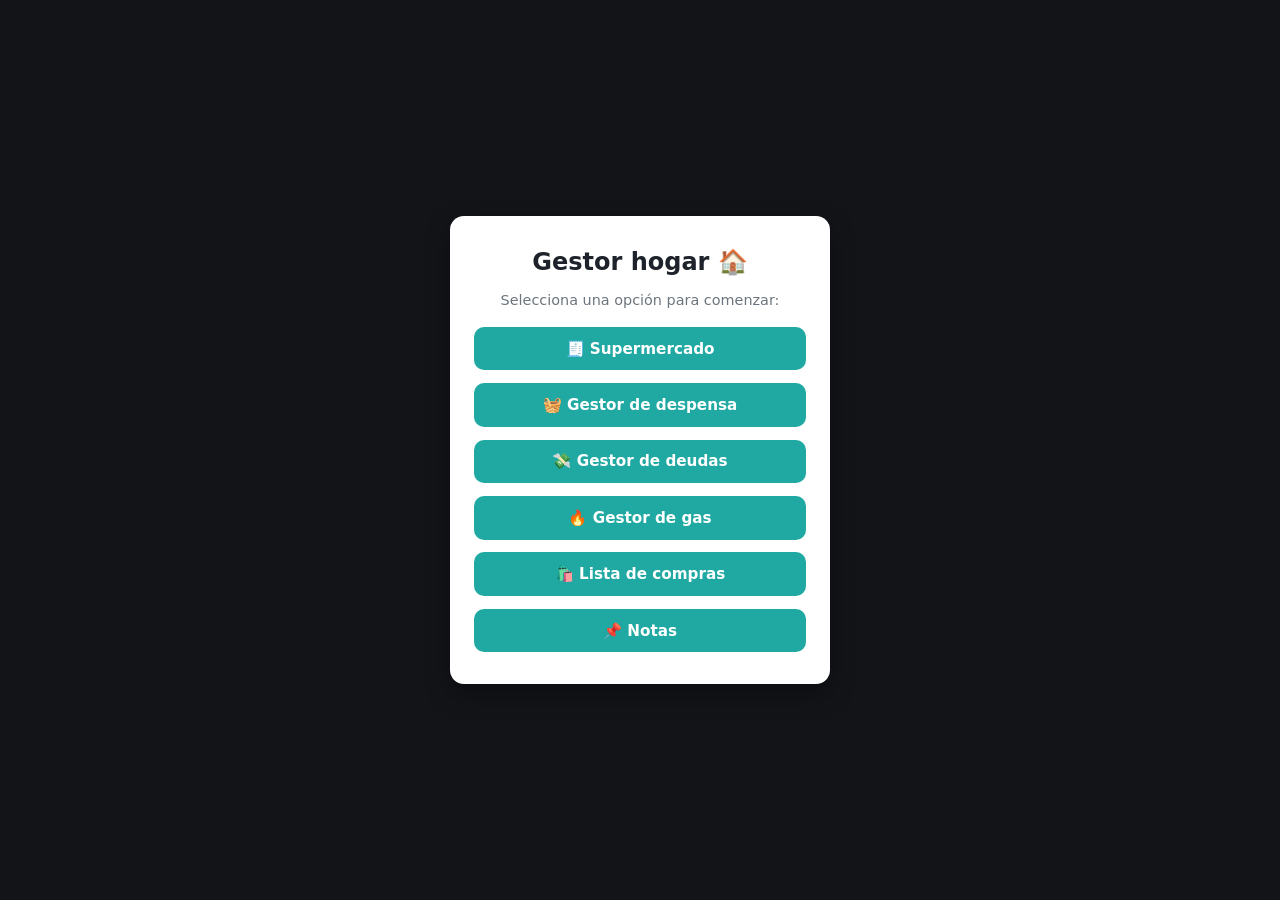
<file: index.html>
<!DOCTYPE html>
<html lang="es">
<head>
    <meta charset="UTF-8">
    <meta name="viewport" content="width=device-width, initial-scale=1.0">
    <link rel="icon" type="image/png" href="iconog.png">
    <title>Gestor hogar</title>
    <link rel="stylesheet" href="styles.css">
</head>
<body class="center-screen">

    <div class="welcome-card">
        <h1>Gestor hogar 🏠</h1>
        <p>Selecciona una opción para comenzar:</p>
        <div class="welcome-actions">
            <a href="supermercado.html" class="btn-welcome">🧾 Supermercado</a>
            <a href="despensa.html" class="btn-welcome">🧺 Gestor de despensa</a>
            <a href="deudas.html" class="btn-welcome">💸 Gestor de deudas</a>
            <a href="gas.html" class="btn-welcome">🔥 Gestor de gas</a>
            <a href="compras.html" class="btn-welcome">🛍️ Lista de compras</a>
            <a href="notas.html" class="btn-welcome">📌 Notas</a>
        </div>
    </div>

</body>
</html>
</file>
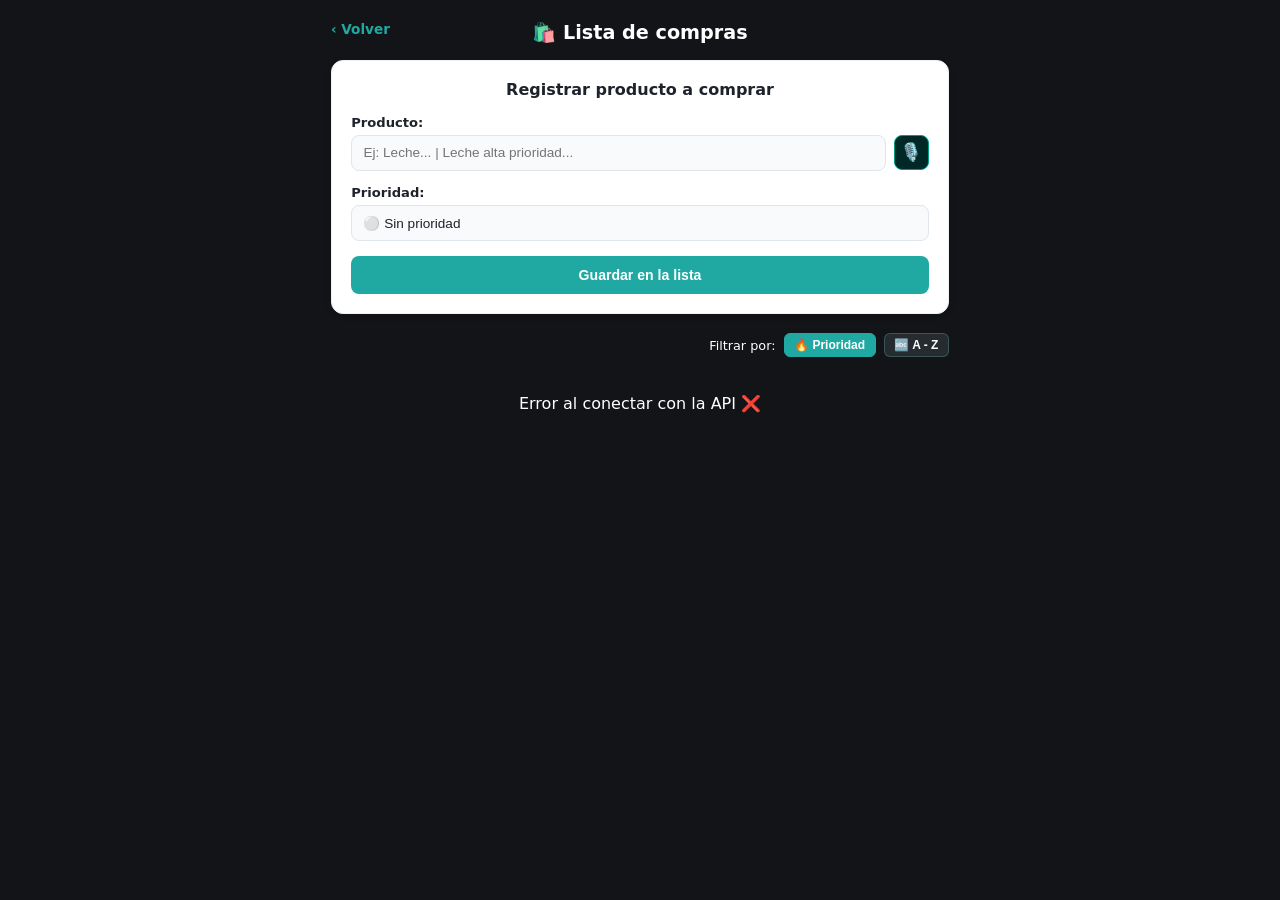
<file: compras.html>
<!DOCTYPE html>
<html lang="es">
<head>
    <meta charset="UTF-8">
    <meta name="viewport" content="width=device-width, initial-scale=1.0">
    <link rel="icon" type="image/png" href="iconog.png">
    <title>Lista de compras</title>
    <link rel="stylesheet" href="styles.css">
</head>
<body>

    <div class="app-container">
        <header class="top-header">
            <a href="index.html" class="btn-back">‹ Volver</a>
            <h2>🛍️ Lista de compras</h2>
        </header>

        <div class="config-card">
            <h3 class="form-title-center">Registrar producto a comprar</h3>

            <form id="form-compras">
                <div class="form-group">
                    <label for="input-producto">Producto:</label>
                    <div class="input-voice-group">
                        <input type="text" id="input-producto" placeholder="Ej: Leche... | Leche alta prioridad..."
                            required autocomplete="off">
                        <button type="button" id="btn-voice" class="btn-mic" title="Dictar por voz">🎙️</button>
                    </div>
                    <small id="voice-status" class="voice-status-text"></small>
                </div>

                <div class="form-group">
                    <label for="select-prioridad">Prioridad:</label>
                    <select id="select-prioridad">
                        <option value="ninguna" selected>⚪ Sin prioridad</option>
                        <option value="alta">🔴 Alta prioridad</option>
                        <option value="media">🟡 Prioridad media</option>
                        <option value="baja">🟢 Baja prioridad</option>
                    </select>
                </div>

                <button type="submit" class="btn-submit">Guardar en la lista</button>
            </form>
        </div>

        <div class="sort-controls">
            <span>Filtrar por:</span>
            <button type="button" class="btn-sort active" id="sort-priority">🔥 Prioridad</button>
            <button type="button" class="btn-sort" id="sort-alpha">🔤 A - Z</button>
        </div>

        <div id="lista-compras" class="shopping-list-container"></div>
    </div>

    <script src="compras.js"></script>
</body>
</html>
</file>
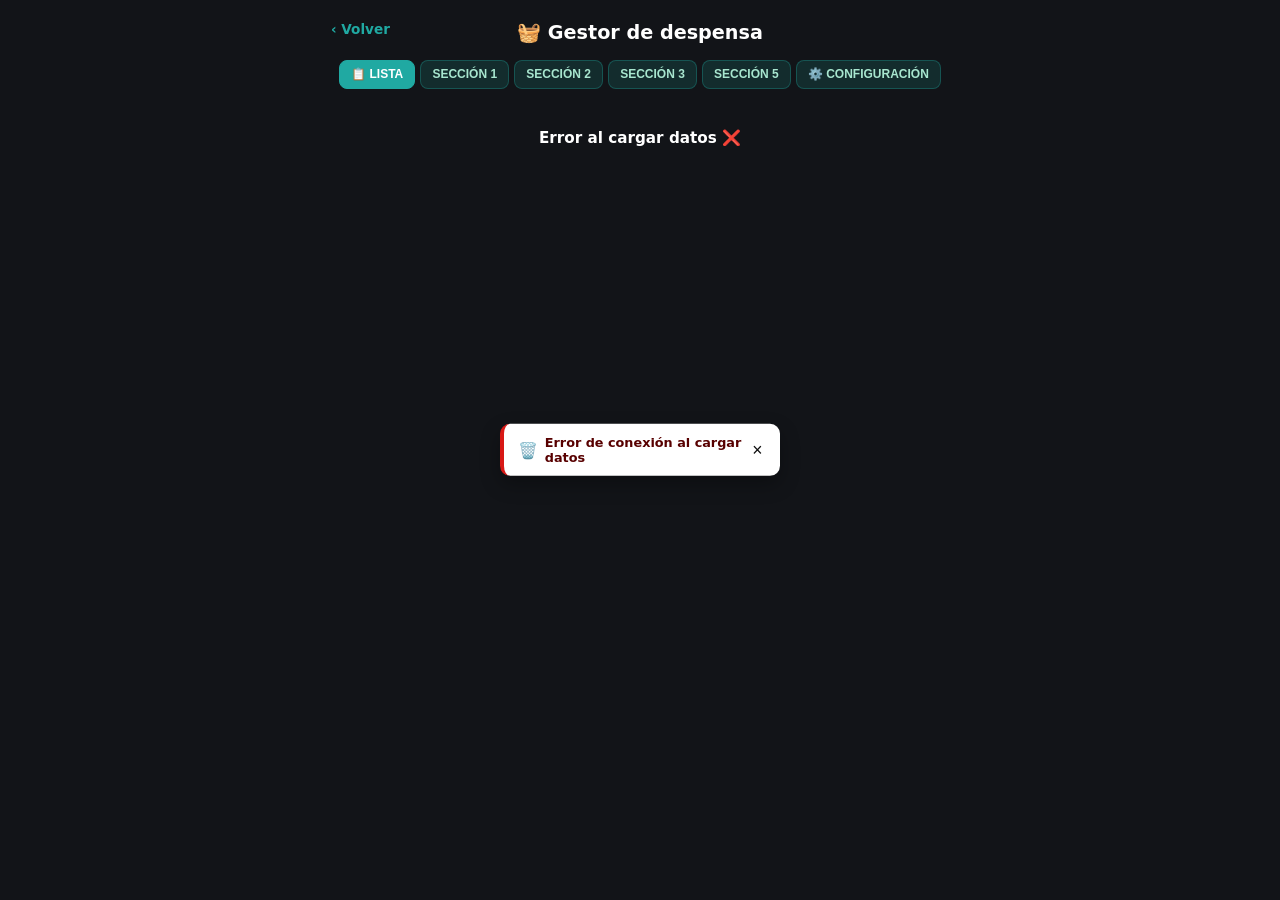
<file: despensa.html>
<!DOCTYPE html>
<html lang="es">
<head>
    <meta charset="UTF-8">
    <meta name="viewport" content="width=device-width, initial-scale=1.0">
    <link rel="icon" type="image/png" href="iconodespensa.png">
    <title>Gestor de despensa</title>
    <link rel="stylesheet" href="styles.css">
</head>
<body>

    <div class="app-container">

        <header class="top-header">
            <a href="index.html" class="btn-back">‹ Volver</a>
            <h2>🧺 Gestor de despensa</h2>
        </header>

        <nav class="sub-nav">
            <button class="nav-tab" onclick="cambiarPestana('lista')">📋 Lista</button>
            <button class="nav-tab" onclick="cambiarPestana('Sección 1')">Sección 1</button>
            <button class="nav-tab" onclick="cambiarPestana('Sección 2')">Sección 2</button>
            <button class="nav-tab" onclick="cambiarPestana('Sección 3')">Sección 3</button>
            <button class="nav-tab" onclick="cambiarPestana('Sección 5')">Sección 5</button>
            <button class="nav-tab" onclick="cambiarPestana('config')">⚙️ Configuración</button>
        </nav>

        <div id="toast-container" class="toast-container"></div>

        <main id="view-productos">
            <div class="loading-spinner">⏳ Cargando productos...</div>
        </main>

        <section id="view-config" style="display: none;">

            <div class="config-card">
                <h3 class="form-title-center">Agregar producto nuevo</h3>
                <form onsubmit="crearProducto(event)">
                    <div class="form-group">
                        <label for="nombre-prod">Nombre del producto:</label>
                        <div class="input-voice-group">
                            <input type="text" id="nombre-prod" required placeholder="Ej: Leche entera">
                            <button type="button" class="btn-voice-input" title="Dictar por voz"
                                onclick="dictarNombre('nombre-prod', 'status-prod', this)">🎙️</button>
                        </div>
                        <small id="status-prod" class="voice-status-sub"></small>
                    </div>

                    <div class="form-group">
                        <label for="seccion-prod">Sección:</label>
                        <select id="seccion-prod">
                            <option value="Sección 1">Sección 1</option>
                            <option value="Sección 2">Sección 2</option>
                            <option value="Sección 3">Sección 3</option>
                            <option value="Sección 5">Sección 5</option>
                        </select>
                    </div>

                    <div class="form-group">
                        <label for="tipo-prod">Modo de inventario:</label>
                        <select id="tipo-prod" onchange="actualizarFormularioTipo(this.value)">
                            <option value="estado">Disponibilidad (Hay producto / No hay producto)</option>
                            <option value="cantidad">Cantidades (1, 2, 3...)</option>
                            <option value="padre">Producto principal (Tiene subproductos)</option>
                        </select>
                    </div>

                    <div class="form-group" id="box-cantidad" style="display:none;">
                        <label for="cant-prod">Cantidad inicial:</label>
                        <input type="number" id="cant-prod" min="0" value="1">
                    </div>

                    <div class="form-group" id="box-estado">
                        <label for="estado-prod">Estado actual:</label>
                        <select id="estado-prod">
                            <option value="hay">Hay producto</option>
                            <option value="no_hay">No hay producto</option>
                        </select>
                    </div>

                    <button type="submit" class="btn-submit">Guardar producto</button>
                </form>
            </div>

            <div class="config-card">
                <h3 class="form-title-center">Agregar subproducto</h3>
                <form onsubmit="crearSubproducto(event)">
                    <div class="form-group">
                        <label for="select-padre">Producto principal:</label>
                        <select id="select-padre" required></select>
                    </div>

                    <div class="form-group">
                        <label for="nombre-subprod">Nombre del subproducto:</label>
                        <div class="input-voice-group">
                            <input type="text" id="nombre-subprod" required placeholder="Ej: Ajo">
                            <button type="button" class="btn-voice-input" title="Dictar por voz"
                                onclick="dictarNombre('nombre-subprod', 'status-subprod', this)">🎙️</button>
                        </div>
                        <small id="status-subprod" class="voice-status-sub"></small>
                    </div>

                    <div class="form-group">
                        <label for="tipo-subprod">Modo de inventario:</label>
                        <select id="tipo-subprod" onchange="actualizarFormSubprod(this.value)">
                            <option value="estado">Disponibilidad (Hay subproducto / No hay subproducto)</option>
                            <option value="cantidad">Cantidades (1, 2, 3...)</option>
                        </select>
                    </div>

                    <div class="form-group" id="box-subprod-cant" style="display:none;">
                        <label for="cant-subprod">Cantidad inicial:</label>
                        <input type="number" id="cant-subprod" min="0" value="1">
                    </div>

                    <div class="form-group" id="box-subprod-estado">
                        <label for="estado-subprod">Estado actual:</label>
                        <select id="estado-subprod">
                            <option value="hay">Hay subproducto</option>
                            <option value="no_hay">No hay subproducto</option>
                        </select>
                    </div>

                    <button type="submit" class="btn-submit">Guardar subproducto</button>
                </form>
            </div>

        </section>

    </div>

    <div id="modal-edit" class="modal-overlay" style="display: none;">
        <div class="modal-box">
            <h3 id="modal-edit-title" class="form-title-center" style="color: var(--blue-btn-text);">Editar producto
            </h3>
            <input type="hidden" id="edit-id">
            <input type="hidden" id="edit-sub-index">

            <div class="form-group">
                <label for="edit-nombre">Nombre:</label>
                <div class="input-voice-group">
                    <input type="text" id="edit-nombre" required>
                    <button type="button" class="btn-voice-input"
                        onclick="dictarNombre('edit-nombre', 'status-edit', this)">🎙️</button>
                </div>
                <small id="status-edit" class="voice-status-sub"></small>
            </div>

            <div class="form-group" id="box-edit-seccion">
                <label for="edit-seccion">Sección:</label>
                <select id="edit-seccion">
                    <option value="Sección 1">Sección 1</option>
                    <option value="Sección 2">Sección 2</option>
                    <option value="Sección 3">Sección 3</option>
                    <option value="Sección 5">Sección 5</option>
                </select>
            </div>

            <div class="form-group" id="box-edit-tipo">
                <label for="edit-tipo">Modo de inventario:</label>
                <select id="edit-tipo" onchange="toggleEditType(this.value)">
                    <option value="estado" id="opt-edit-estado">Disponibilidad</option>
                    <option value="cantidad">Cantidad</option>
                </select>
            </div>

            <div class="form-group" id="box-edit-cant" style="display:none;">
                <label for="edit-cantidad">Cantidad:</label>
                <input type="number" id="edit-cantidad" min="0">
            </div>

            <div class="form-group" id="box-edit-estado">
                <label for="edit-estado">Estado:</label>
                <select id="edit-estado">
                    <option value="hay" id="opt-edit-hay">Hay producto</option>
                    <option value="no_hay" id="opt-edit-nohay">No hay producto</option>
                </select>
            </div>

            <div class="modal-actions">
                <button type="button" class="btn-submit btn-minus" style="background:#20b2aa;"
                    onclick="cerrarModalEdit()">Cancelar</button>
                <button type="button" class="btn-submit" style="background:#1976d2;"
                    onclick="guardarEdicion()">Guardar</button>
            </div>
        </div>
    </div>

    <div id="modal-confirm" class="modal-overlay" style="display: none;">
        <div class="modal-box">
            <h3 style="color: var(--red-btn-text);">¿Eliminar registro?</h3>
            <p>Esta acción borrará el registro de producto permanentemente.</p>
            <div class="modal-actions">
                <button type="button" class="btn-submit" style="background:#20b2aa;"
                    onclick="cerrarModal()">Cancelar</button>
                <button id="btn-confirm-delete" class="btn-submit btn-minus"
                    style="background:#d84315;">Eliminar</button>
            </div>
        </div>
    </div>

    <script src="despensa.js"></script>
</body>
</html>
</file>
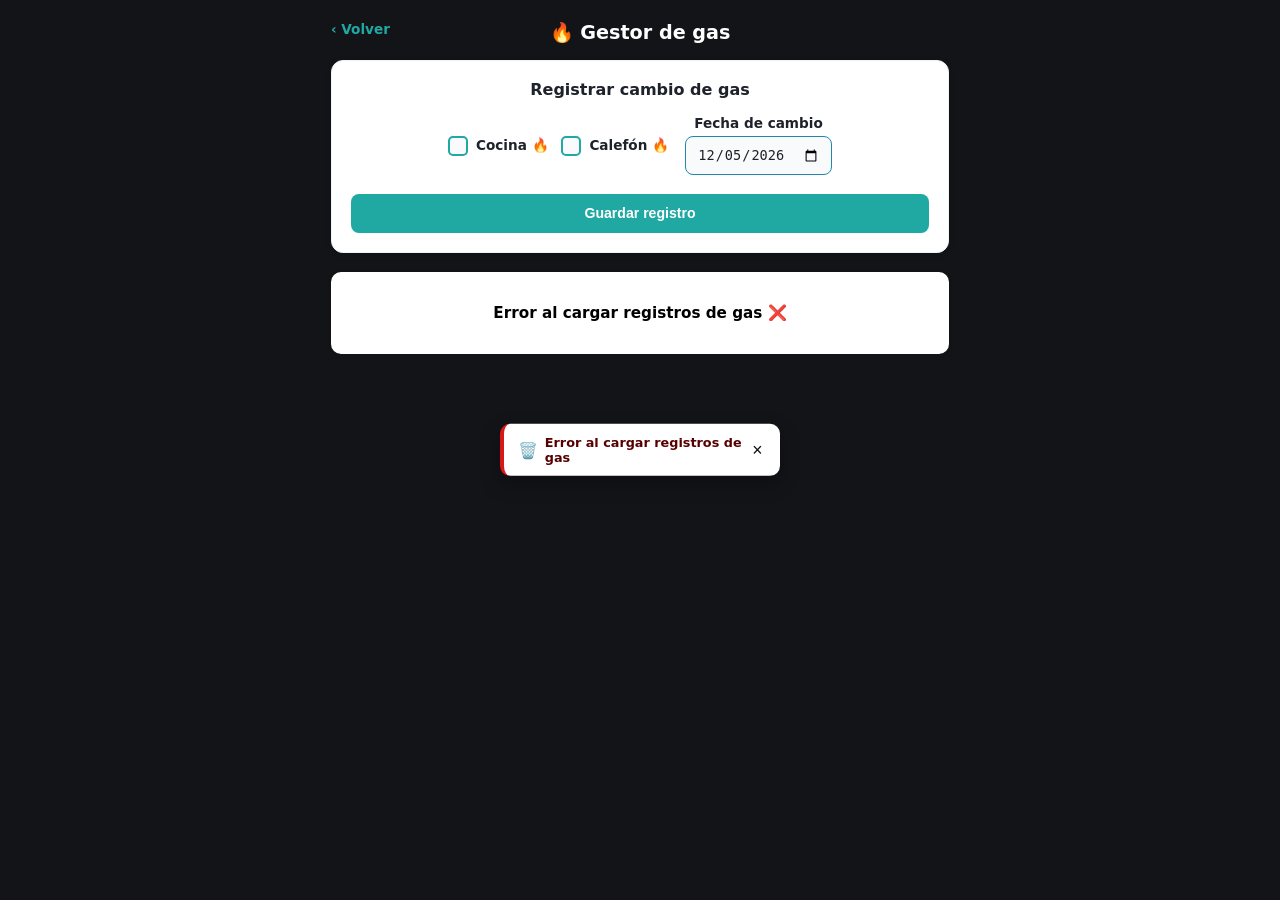
<file: gas.html>
<!DOCTYPE html>
<html lang="es">
<head>
    <meta charset="UTF-8">
    <meta name="viewport" content="width=device-width, initial-scale=1.0">
    <link rel="icon" type="image/png" href="iconogas.png">
    <title>Gestor de gas</title>
    <link rel="stylesheet" href="styles.css">
</head>
<body>

    <div id="toast-container" class="toast-container"></div>

    <div class="app-container">
        <header class="top-header">
            <a href="index.html" class="btn-back">‹ Volver</a>
            <h2>🔥 Gestor de gas</h2>
        </header>

        <form class="config-card text-center" onsubmit="guardarGas(event)">
            <h3 class="form-title-center" id="form-gas-title">Registrar cambio de gas</h3>
            <input type="hidden" id="edit-gas-id">

            <div class="gas-form-layout">
                <div class="checkbox-container">
                    <label class="custom-checkbox">
                        <input type="checkbox" id="chk-cocina">
                        <span class="checkmark"></span>
                        Cocina 🔥
                    </label>
                    <label class="custom-checkbox">
                        <input type="checkbox" id="chk-calefon">
                        <span class="checkmark"></span>
                        Calefón 🔥
                    </label>
                </div>

                <div class="form-group margin-reset">
                    <label style="text-align: center; font-size: 0.85rem;">Fecha de cambio</label>
                    <input type="date" id="fecha-gas" required>
                </div>
            </div>

            <div class="modal-actions" style="margin-top: 1.2rem;">
                <button type="button" id="btn-cancel-gas" class="btn-submit" style="background:#20b2aa; display:none;"
                    onclick="resetFormGas()">Cancelar</button>
                <button type="submit" id="btn-save-gas" class="btn-submit">Guardar registro</button>
            </div>
        </form>

        <div class="table-wrapper">
            <div id="loading-gas" class="loading-spinner" style="color: #000000 !important;">⏳ Cargando registros de
                gas...</div>
            <table class="data-table" id="tabla-gas" style="display: none;">
                <thead>
                    <tr>
                        <th>Día</th>
                        <th>Mes</th>
                        <th>Año</th>
                        <th>Cant.</th>
                        <th>Cocina</th>
                        <th>Calefón</th>
                        <th>Acciones</th>
                    </tr>
                </thead>
                <tbody id="tabla-gas-body"></tbody>
            </table>
        </div>
    </div>

    <div id="modal-edit-gas" class="modal-overlay" style="display: none;">
        <div class="modal-box">
            <h3 class="form-title-center" style="color: var(--blue-btn-text);">Editar registro de gas</h3>

            <form onsubmit="guardarEdicionGas(event)">
                <input type="hidden" id="edit-gas-modal-id">

                <div class="form-group" style="text-align: left;">
                    <label for="edit-fecha-gas">Fecha de cambio:</label>
                    <input type="date" id="edit-fecha-gas" required>
                </div>

                <div class="checkbox-container" style="justify-content: center; margin: 1rem 0;">
                    <label class="custom-checkbox">
                        <input type="checkbox" id="edit-chk-cocina">
                        <span class="checkmark"></span>
                        Cocina 🔥
                    </label>
                    <label class="custom-checkbox">
                        <input type="checkbox" id="edit-chk-calefon">
                        <span class="checkmark"></span>
                        Calefón 🔥
                    </label>
                </div>

                <div class="modal-actions">
                    <button type="button" class="btn-submit" style="background:#20b2aa;"
                        onclick="cerrarModalEditGas()">Cancelar</button>
                    <button type="submit" class="btn-submit" style="background:#1976d2;">Guardar</button>
                </div>
            </form>
        </div>
    </div>

    <div id="modal-confirm-gas" class="modal-overlay" style="display: none;">
        <div class="modal-box">
            <h3 style="color: var(--red-btn-text);">¿Eliminar registro?</h3>
            <p>Esta acción borrará el registro de gas permanentemente.</p>
            <div class="modal-actions">
                <button class="btn-submit" style="background:#20b2aa;" onclick="cerrarModalGas()">Cancelar</button>
                <button class="btn-submit" style="background:#d84315;" id="btn-confirm-delete-gas">Eliminar</button>
            </div>
        </div>
    </div>

    <script src="gas.js"></script>
</body>
</html>
</file>
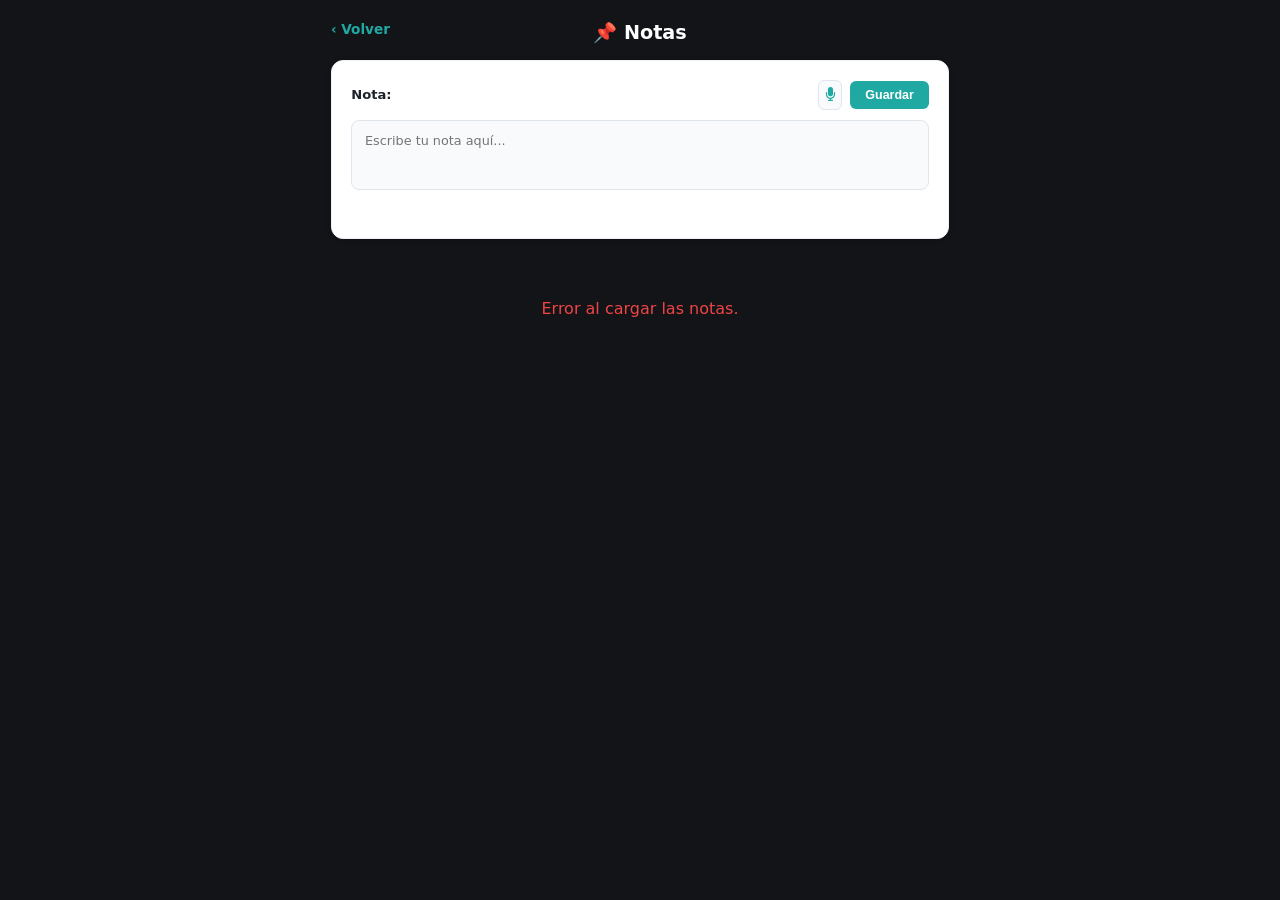
<file: notas.html>
<!DOCTYPE html>
<html lang="es">
<head>
    <meta charset="UTF-8">
    <meta name="viewport" content="width=device-width, initial-scale=1.0">
    <link rel="icon" type="image/png" href="iconog.png">
    <title>Notas</title>
    <link rel="stylesheet" href="styles.css">
    <link rel="stylesheet" href="https://cdnjs.cloudflare.com/ajax/libs/font-awesome/6.4.0/css/all.min.css">
</head>
<body>

    <div class="app-container">
        <header class="top-header">
            <a href="index.html" class="btn-back">‹ Volver</a>
            <h2>📌 Notas</h2>
        </header>

        <div class="config-card">
            <form id="postit-form">
                <div class="form-group margin-reset">
                    <div class="nota-header-row">
                        <label for="input-nota">Nota:</label>
                        <div class="nota-actions">
                            <button type="button" id="btn-mic" class="btn-mic-nota" title="Dictar nota por voz">
                                <i class="fa-solid fa-microphone"></i>
                            </button>
                            <button type="submit" class="btn-submit btn-submit-sm"> Guardar
                            </button>
                        </div>
                    </div>

                    <textarea 
                        id="input-nota" 
                        class="nota-textarea"
                        placeholder="Escribe tu nota aquí..." 
                        required 
                        rows="2"
                        oninput="this.style.height = ''; this.style.height = this.scrollHeight + 'px'"
                    ></textarea>

                    <div id="voice-status" class="nota-voice-status"></div>
                </div>
            </form>
        </div>

        <main id="postits-container" class="postits-grid">
            <div id="loading-spinner" class="loading-text">
                <i class="fa-solid fa-spinner fa-spin"></i> Cargando notas...
            </div>
        </main>
    </div>

    <script src="notas.js"></script>
</body>
</html>
</file>
<file: styles.css>
:root {
    --bg-dark: #121418;
    --card-white: #ffffff;
    --border-card: #e0e6ed;
    --text-dark: #1e222a;
    --text-muted: #6c757d;
    --accent-teal: #20a9a2;
    --input-g-b: #2089a9;

    --green-btn-bg: rgba(46, 125, 50, 0.2);
    --green-btn-text: #2e7d32;
    --red-btn-text: #d81815;
    --blue-btn-text: #1976d2;
    --blue-bg: #1976d2;
    --danger-card-bg: #fff5f5;
    --danger-border: #feb2b2;
}

* {
    box-sizing: border-box;
}

body {
    background-color: var(--bg-dark);
    font-family:
        system-ui,
        -apple-system,
        sans-serif;
    margin: 0;
    padding: 0;
}

/* Pantalla de inicio */
.center-screen {
    display: flex;
    justify-content: center;
    align-items: center;
    min-height: 100vh;
}

.welcome-card {
    background: var(--card-white);
    border-radius: 14px;
    padding: 2rem 1.5rem;
    text-align: center;
    width: 90%;
    max-width: 380px;
    box-shadow: 0 10px 25px rgba(0, 0, 0, 0.35);
}

.welcome-card h1 {
    color: var(--text-dark);
    margin-top: 0;
    font-size: 1.5rem;
}
.welcome-card p {
    color: var(--text-muted);
    font-size: 0.9rem;
}

.welcome-actions {
    display: flex;
    flex-direction: column;
    gap: 0.8rem;
    margin-top: 1.2rem;
}

.btn-welcome {
    background: var(--accent-teal);
    color: white;
    padding: 0.8rem;
    border-radius: 10px;
    text-decoration: none;
    font-weight: bold;
    font-size: 0.95rem;
    transition: all 0.2s ease;
}

/* Encabezados y contenedor principal */
.app-container {
    width: 100%;
    max-width: 650px;
    margin: 0 auto;
    padding: 1rem;
    padding-left: max(1rem, env(safe-area-inset-left));
    padding-right: max(1rem, env(safe-area-inset-right));
}

.top-header {
    text-align: center;
    position: relative;
    margin-bottom: 1rem;
}

.top-header h2 {
    color: #ffffff;
    margin: 0.3rem 0 0 0;
    font-size: 1.2rem;
}

.btn-back {
    position: absolute;
    left: 0;
    top: 0;
    color: var(--accent-teal);
    text-decoration: none;
    font-weight: bold;
    font-size: 0.85rem;
}

/* Navegación por pestañas */
.sub-nav {
    display: flex;
    justify-content: center;
    gap: 0.3rem;
    flex-wrap: wrap;
    margin-bottom: 1rem;
}

.nav-tab {
    background: rgba(32, 178, 170, 0.15);
    border: 1px solid rgba(32, 178, 170, 0.3);
    color: #a8e6cf;
    padding: 0.4rem 0.7rem;
    border-radius: 8px;
    cursor: pointer;
    text-transform: uppercase;
    font-size: 0.75rem;
    font-weight: bold;
    transition: all 0.2s ease;
}

.nav-tab:hover {
    filter: brightness(1.2);
    transform: translateY(-1px);
}

.nav-tab.active {
    background: var(--accent-teal);
    border-color: var(--accent-teal);
    color: #ffffff;
}

/* Colores de pestañas activas por sección */
.nav-tab.active.tab-sec-1 {
    background: #ffb3ba !important;
    border-color: #ffb3ba !important;
    color: #5c1d24 !important;
}

.nav-tab.active.tab-sec-2 {
    background: #c3aed6 !important;
    border-color: #c3aed6 !important;
    color: #3b2354 !important;
}

.nav-tab.active.tab-sec-3 {
    background: #ffc6ff !important;
    border-color: #ffc6ff !important;
    color: #591e59 !important;
}

.nav-tab.active.tab-sec-5 {
    background: #a0c4ff !important;
    border-color: #a0c4ff !important;
    color: #1a3a5c !important;
}

/* Tarjetas y contenedores */
.product-card {
    background: var(--card-white);
    border-radius: 10px;
    padding: 0.5rem 0.7rem;
    margin-bottom: 0.4rem;
    color: var(--text-dark);
    box-shadow: 0 1px 4px rgba(0, 0, 0, 0.1);
    border: 1px solid #eef2f6;
    display: flex;
    justify-content: space-between;
    align-items: center;
}

.product-card.out-of-stock {
    background: var(--danger-card-bg);
    border: 1px solid var(--danger-border);
}

.product-info-inline {
    display: flex;
    align-items: center;
    gap: 0.5rem;
    flex-wrap: wrap;
}

.prod-title,
.subproduct-tree span {
    font-size: 0.9rem !important;
    font-weight: bold !important;
    color: var(--text-dark) !important;
}

.badge-section {
    font-size: 0.68rem;
    font-weight: bold;
    padding: 0.15rem 0.4rem;
    border-radius: 6px;
}

/* Colores de cada sección */
/* Sección 1  */
.badge-section.sec-1 {
    background: rgba(255, 179, 187, 0.142) !important;
    border: 1px solid rgba(254, 128, 140, 0.355) !important;
    color: #ff8b97 !important;
}

/* Sección 2 */
.badge-section.sec-2 {
    background: rgba(211, 188, 232, 0.156) !important;
    border: 1px solid rgba(156, 105, 204, 0.336) !important;
    color: #ad78de !important;
}

/* Sección 3 */
.badge-section.sec-3 {
    background: rgba(255, 198, 255, 0.166) !important;
    border: 1px solid rgba(246, 123, 246, 0.334) !important;
    color: #ea7fea !important;
}

/* Sección 5 */
.badge-section.sec-5 {
    background: rgba(160, 196, 255, 0.159) !important;
    border: 1px solid rgba(127, 176, 254, 0.344) !important;
    color: #7ca9f1 !important;
}

.qty-number {
    font-size: 0.95rem;
    font-weight: bold;
    color: var(--text-dark);
    padding: 0 0.25rem;
}

.config-card {
    background: var(--card-white);
    border-radius: 12px;
    padding: 1.2rem;
    margin-bottom: 1.2rem;
    color: var(--text-dark);
    box-shadow: 0 2px 6px rgba(0, 0, 0, 0.12);
    border: 1px solid #eef2f6;
}

.form-title-center {
    text-align: center;
    margin-top: 0;
    margin-bottom: 1rem;
    font-size: 1rem;
    color: var(--text-dark);
    font-weight: bold;
}

.subproduct-tree {
    margin-left: 0.8rem;
    border-left: 2px solid var(--accent-teal);
    padding-left: 0.4rem;
    margin-bottom: 0.5rem;
}

.controls {
    display: flex;
    align-items: center;
    gap: 0.4rem;
}

.action-stack {
    display: flex;
    flex-direction: column;
    gap: 0.4rem;
    margin-left: 0.3rem;
    padding: 0.1rem 0;
}

/* Botones de acción */
.btn-icon {
    background: transparent;
    border: none;
    font-size: 0.9rem;
    padding: 0.15rem;
    cursor: pointer;
    line-height: 1;
    transition:
        transform 0.2s ease,
        opacity 0.2s ease;
    opacity: 0.85;
}

.btn-icon:hover {
    opacity: 1;
    transform: scale(1.25);
}

.btn-plus,
.btn-minus,
.btn-status-hay,
.btn-status-nohay {
    border: none;
    border-radius: 6px;
    padding: 0.35rem 0.7rem;
    font-weight: bold;
    font-size: 0.85rem;
    cursor: pointer;
    transition: all 0.2s ease;
}

.btn-plus,
.btn-status-hay {
    background: var(--green-btn-bg);
    color: var(--green-btn-text);
}

.btn-minus,
.btn-status-nohay {
    background: rgba(216, 67, 21, 0.2);
    color: var(--red-btn-text);
}

.btn-plus:hover,
.btn-minus:hover,
.btn-status-hay:hover,
.btn-status-nohay:hover {
    filter: brightness(0.82);
    transform: translateY(-1px);
    box-shadow: 0 2px 5px rgba(0, 0, 0, 0.15);
}

/* Formularios e inputs */
.form-group {
    margin-bottom: 0.9rem;
}

.form-group label {
    display: block;
    margin-bottom: 0.3rem;
    font-weight: bold;
    font-size: 0.82rem;
    color: var(--text-dark);
}

input[type='text'],
input[type='number'],
input[type='date'],
select {
    width: 100%;
    padding: 0.6rem 0.7rem;
    border: 1.5px solid var(--border-card);
    border-radius: 8px;
    background: #f8fafc;
    color: var(--text-dark);
    font-size: 0.85rem;
    font-weight: 500;
    outline: none;
    transition: border-color 0.2s ease;
}

input[type='text']:focus,
input[type='number']:focus,
input[type='date']:focus,
select:focus {
    border-color: var(--input-g-b);
}

input[type='date'] {
    border-color: var(--input-g-b);
}

select {
    cursor: pointer;
    background-image: url("data:image/svg+xml;charset=UTF-8,%3csvg xmlns='http://www.w3.org/2000/svg' viewBox='0 0 24 24' fill='none' stroke='%20b2aa' stroke-width='2' stroke-linecap='round' stroke-linejoin='round'%3e%3cpolyline points='6 9 12 15 18 9'%3e%3c/polyline%3e%3c/svg%3e");
    background-repeat: no-repeat;
    background-position: right 0.7rem center;
    background-size: 1rem;
    padding-right: 2rem;
    appearance: none;
}

.btn-submit {
    width: 100%;
    background: var(--accent-teal);
    color: white;
    border: none;
    padding: 0.7rem;
    border-radius: 8px;
    font-weight: bold;
    font-size: 0.88rem;
    cursor: pointer;
    transition: all 0.2s ease;
}

.btn-blue {
    background: var(--blue-bg) !important;
}
.title-blue {
    color: var(--blue-btn-text) !important;
}

.loading-spinner {
    text-align: center;
    color: #ffffff;
    padding: 1.5rem;
    font-size: 0.95rem;
    font-weight: bold;
}

/* Gas formulario */
.gas-form-layout {
    display: flex;
    justify-content: center;
    align-items: center;
    gap: 1rem;
    flex-wrap: wrap;
}

.margin-reset {
    margin-bottom: 0;
}
.checkbox-container {
    display: flex;
    gap: 0.8rem;
}

.custom-checkbox {
    display: flex;
    align-items: center;
    position: relative;
    padding-left: 28px;
    cursor: pointer;
    font-weight: bold;
    font-size: 0.85rem;
    user-select: none;
}

.custom-checkbox input {
    position: absolute;
    opacity: 0;
    cursor: pointer;
}

.checkmark {
    position: absolute;
    top: -1px;
    left: 0;
    height: 20px;
    width: 20px;
    background-color: #f8fafc;
    border: 2px solid var(--accent-teal);
    border-radius: 5px;
    transition: all 0.2s ease;
}

.custom-checkbox input:checked ~ .checkmark {
    background-color: var(--accent-teal);
    border-color: var(--accent-teal);
}

.checkmark:after {
    content: '';
    position: absolute;
    display: none;
}

.custom-checkbox input:checked ~ .checkmark:after {
    display: block;
    left: 6px;
    top: 2px;
    width: 4px;
    height: 9px;
    border: solid white;
    border-width: 0 2px 2px 0;
    transform: rotate(45deg);
}

/* Tabla */
.table-wrapper {
    background: var(--card-white);
    border-radius: 10px;
    padding: 0.5rem;
    overflow-x: auto;
    box-shadow: 0 1px 4px rgba(0, 0, 0, 0.1);
}

.data-table {
    width: 100%;
    border-collapse: collapse;
    color: var(--text-dark);
    font-size: 0.8rem;
}

.data-table th,
.data-table td {
    padding: 0.4rem 0.2rem;
    border-bottom: 1px solid var(--border-card);
    text-align: center;
    white-space: nowrap;
}

.table-actions {
    display: flex;
    justify-content: center;
    gap: 0.3rem;
}

/* Mensajes flotantes */
.toast-container {
    position: fixed;
    top: 50%;
    left: 50%;
    transform: translate(-50%, -50%);
    z-index: 10000;
    display: flex;
    flex-direction: column;
    gap: 0.5rem;
    width: 85%;
    max-width: 280px;
    pointer-events: none;
    transition:
        top 0.2s ease,
        transform 0.2s ease;
}

.toast-container.toast-top-position {
    top: 18%;
    transform: translate(-50%, 0);
}

.toast {
    pointer-events: auto;
    display: flex;
    align-items: center;
    justify-content: space-between;
    padding: 0.7rem 0.9rem;
    border-radius: 10px;
    color: #fff;
    box-shadow: 0 8px 20px rgba(0, 0, 0, 0.3);
    font-weight: bold;
    font-size: 0.8rem;
}

.toast-content {
    display: flex;
    align-items: center;
    gap: 0.4rem;
}
.toast-icon {
    font-size: 1rem;
}

.toast-add {
    border-left: 4px solid #2e7d32;
    background-color: #ffffff;
    color: #003e03;
}
.toast-edit {
    border-left: 4px solid #1976d2;
    background-color: #ffffff;
    color: #00274e;
}
.toast-delete {
    border-left: 4px solid #d81815;
    background-color: #ffffff;
    color: #580000;
}

.toast-info {
    border-left: 4px solid #007bff;
    background-color: #ffffff;
    color: #002f61;
}

.btn-toast-close {
    background: transparent;
    border: none;
    color: #0d0d0d;
    font-size: 1.1rem;
    cursor: pointer;
    padding: 0 0.2rem;
}

/* Modales */
.modal-overlay {
    position: fixed;
    top: 0;
    left: 0;
    right: 0;
    bottom: 0;
    background: rgba(0, 0, 0, 0.6);
    display: flex;
    justify-content: center;
    align-items: center;
    z-index: 1000;
}

.modal-box {
    background: var(--card-white);
    padding: 1.2rem;
    border-radius: 12px;
    text-align: center;
    max-width: 320px;
    width: 88%;
    color: var(--text-dark);
    max-height: 90vh;
    overflow-y: auto;
    display: flex;
    flex-direction: column;
}

.modal-actions {
    display: flex;
    gap: 0.5rem;
    margin-top: 1rem;
    flex-shrink: 0;
}

/* Hover botones */
.btn-submit:hover,
.btn-welcome:hover,
.btn-cancel:hover {
    background: transparent !important;
    border: 2px solid #20b2aa !important;
    color: #20b2aa !important;
    box-shadow: 0 0 10px rgba(32, 178, 170, 0.6);
    transform: translateY(-2px);
}

/* Botón de voz compras */
.input-voice-group {
    display: flex;
    align-items: center;
    gap: 0.5rem;
}

.btn-mic {
    background: #002826;
    color: #ffffff;
    border: 1px solid #009c8a;
    border-radius: 8px;
    width: 35px;
    height: 35px;
    display: inline-flex;
    align-items: center;
    justify-content: center;
    font-size: 1.1rem;
    cursor: pointer;
    flex-shrink: 0;
    transition: all 0.2s ease;
}

.btn-mic:hover {
    background: #002727;
    transform: translateY(-1px);
}

.btn-mic.recording {
    background: #360000 !important;
    border-color: #6b0000 !important;
    animation: pulse-mic 1.5s infinite ease-in-out !important;
}

@keyframes pulse-mic {
    0% {
        transform: scale(1);
        box-shadow: 0 0 0 0 rgba(239, 68, 68, 0.7);
    }
    50% {
        transform: scale(1.15);
        box-shadow: 0 0 12px 4px rgba(239, 68, 68, 0.4);
    }
    100% {
        transform: scale(1);
        box-shadow: 0 0 0 0 rgba(239, 68, 68, 0);
    }
}

.voice-status-text {
    display: block;
    font-size: 0.75rem;
    color: var(--accent-teal);
    margin-top: 0.2rem;
    font-weight: bold;
}

/* Filtro */
.sort-controls {
    display: flex;
    align-items: center;
    justify-content: flex-end;
    gap: 0.5rem;
    margin-bottom: 0.8rem;
    color: #ffffff;
    font-size: 0.8rem;
}

.btn-sort {
    background: rgba(215, 255, 255, 0.1);
    border: 1px solid rgba(126, 255, 238, 0.2);
    color: #ffffff;
    padding: 0.25rem 0.6rem;
    border-radius: 6px;
    font-weight: bold;
    font-size: 0.75rem;
    cursor: pointer;
}

.btn-sort.active {
    background: var(--accent-teal);
    border-color: var(--accent-teal);
}

.badge-priority {
    font-size: 0.65rem;
    font-weight: bold;
    padding: 0.15rem 0.45rem;
    border-radius: 6px;
}

.priority-tag-alta {
    background: rgba(216, 67, 21, 0.15) !important;
    border: 1px solid #d84315 !important;
    color: #d84315 !important;
}

.priority-tag-media {
    background: rgba(245, 158, 11, 0.15) !important;
    border: 1px solid #f59e0b !important;
    color: #d97706 !important;
}

.priority-tag-baja {
    background: rgba(46, 125, 50, 0.15) !important;
    border: 1px solid #2e7d32 !important;
    color: #2e7d32 !important;
}

/* Bordes laterales */
.product-card.priority-alta {
    border-left: 4px solid #d84315;
}

.product-card.priority-media {
    border-left: 4px solid #f59e0b;
}

.product-card.priority-baja {
    border-left: 4px solid #2e7d32;
}

.product-card.priority-ninguna {
    border-left: 4px solid #c5c5c5;
}

.shopping-list-container {
    display: flex;
    flex-direction: column;
    gap: 0.4rem;
}

/* Botón de micrófono despensa */
.input-voice-group {
    display: flex;
    align-items: center;
    gap: 0.5rem;
}

.btn-voice-input {
    background: #002826;
    color: #ffffff;
    border: 1px solid #009c8a;
    border-radius: 8px;
    width: 35px;
    height: 35px;
    display: inline-flex;
    align-items: center;
    justify-content: center;
    font-size: 1.1rem;
    cursor: pointer;
    flex-shrink: 0;
    transition: all 0.2s ease;
}

.btn-voice-input:hover {
    background: #002727;
    transform: translateY(-1px);
}

.btn-voice-input.recording {
    background: #360000 !important;
    border-color: #6b0000 !important;
    animation: pulse-voice 1.5s infinite ease-in-out !important;
}

@keyframes pulse-voice {
    0% {
        transform: scale(1);
        box-shadow: 0 0 0 0 rgba(239, 68, 68, 0.7);
    }
    50% {
        transform: scale(1.15);
        box-shadow: 0 0 12px 4px rgba(239, 68, 68, 0.4);
    }
    100% {
        transform: scale(1);
        box-shadow: 0 0 0 0 rgba(239, 68, 68, 0);
    }
}

.voice-status-sub {
    display: block;
    font-size: 0.75rem;
    color: var(--accent-teal);
    margin-top: 0.2rem;
    font-weight: bold;
}

/* Deudas */
.tab-active {
    border-bottom: 2px solid #2563eb;
    color: #ffffff;
    font-weight: 700;
}

#debts-container > div {
    transition: all 0.2s ease-in-out;
}

/* Alertas */
.alert-icon-danger {
    background-color: #fee2e2;
    color: #ef4444;
}
.alert-icon-info {
    background-color: #dbeafe;
    color: #2563eb;
}
.alert-icon-success {
    background-color: #d1fae5;
    color: #10b981;
}

/* Notas */
.nota-header-row {
    display: flex;
    justify-content: space-between;
    align-items: center;
    gap: 0.6rem;
    margin-bottom: 0.6rem;
    width: 100%;
}

.nota-header-row label {
    margin-bottom: 0 !important;
    flex: 1;
}

.nota-actions {
    display: flex;
    align-items: center;
    gap: 0.5rem;
}

.btn-submit-sm {
    padding: 0.45rem 0.75rem !important;
    font-size: 0.78rem !important;
    border-radius: 6px !important;
}

.btn-mic-nota {
    background: #f8fafc;
    border: 1.5px solid var(--border-card);
    color: var(--accent-teal);
    width: 30px;
    height: 30px;
    border-radius: 6px;
    cursor: pointer;
    display: flex;
    align-items: center;
    justify-content: center;
    font-size: 0.85rem;
    transition: all 0.2s ease;
}

.btn-mic-nota:hover {
    background: var(--accent-teal);
    color: #ffffff;
    border-color: var(--accent-teal);
}

.btn-mic-nota.listening {
    background: #20b2aa;
    color: #ffffff;
    border-color: #20b2aa;
    animation: pulse-mic-nota 1.2s infinite;
}

@keyframes pulse-mic-nota {
    0% {
        transform: scale(1);
        box-shadow: 0 0 0 0 rgba(32, 178, 170, 0.4);
    }
    70% {
        transform: scale(1.08);
        box-shadow: 0 0 0 6px rgba(32, 178, 170, 0);
    }
    100% {
        transform: scale(1);
        box-shadow: 0 0 0 0 rgba(32, 178, 170, 0);
    }
}

.nota-voice-status {
    font-size: 0.8rem;
    margin-top: 0.4rem;
    font-weight: 700;
    min-height: 1.2rem;
    color: var(--accent-teal);
    transition: opacity 0.3s ease;
}

.nota-textarea {
    width: 100%;
    padding: 0.8rem;
    border: 1.5px solid var(--border-card);
    border-radius: 8px;
    background: #f8fafc;
    color: var(--text-dark);
    font-size: 0.8rem;
    font-family: inherit;
    outline: none;
    resize: none;
    min-height: 70px;
    max-height: 200px;
    overflow-y: auto;
    transition: border-color 0.2s ease;
}

.nota-textarea:focus {
    border-color: var(--input-g-b);
}

.postits-grid {
    display: grid;
    grid-template-columns: repeat(auto-fill, minmax(180px, 1fr));
    gap: 1.2rem;
    padding: 0.5rem 0;
}

.postit-card {
    position: relative;
    min-height: 150px;
    padding: 2.2rem 1rem 1.2rem 1rem;
    border-radius: 4px;
    box-shadow: 0 10px 15px -3px rgba(0, 0, 0, 0.2);
    display: flex;
    flex-direction: column;
    justify-content: flex-start;
    align-items: flex-start;
    transition:
        transform 0.2s ease,
        box-shadow 0.2s ease;
    word-break: break-word;
}

.postit-card:hover {
    transform: scale(1.04) rotate(0deg) !important;
    z-index: 10;
    box-shadow: 0 12px 20px -3px rgba(0, 0, 0, 0.3);
}

.bg-pastel-yellow {
    background-color: #fef08a !important;
    color: #713f12 !important;
}
.bg-pastel-pink {
    background-color: #fbcfe8 !important;
    color: #831843 !important;
}
.bg-pastel-blue {
    background-color: #bae6fd !important;
    color: #0c4a6e !important;
}
.bg-pastel-green {
    background-color: #bbf7d0 !important;
    color: #14532d !important;
}
.bg-pastel-purple {
    background-color: #e9d5ff !important;
    color: #581c87 !important;
}
.bg-pastel-orange {
    background-color: #fed7aa !important;
    color: #7c2d12 !important;
}
.bg-pastel-mint {
    background-color: #a7f3d0 !important;
    color: #064e3b !important;
}

.postit-text {
    font-size: 0.8rem;
    font-weight: 600;
    margin: 0;
    line-height: 1.35;
    text-align: left;
    width: 100%;
}

.postit-badge {
    position: absolute;
    top: 8px;
    left: 10px;
    background-color: rgba(255, 255, 255, 0.15);
    color: #000000;
    font-size: 0.75rem;
    font-weight: 700;
    padding: 2px 8px;
    border-radius: 12px;
    text-transform: uppercase;
    backdrop-filter: blur(2px);
    border: 1px solid rgba(0, 0, 0, 0.08);
}

.close-postit-btn {
    position: absolute;
    top: 6px;
    right: 8px;
    width: 28px;
    height: 28px;
    border-radius: 50%;
    border: none;
    background: transparent;
    color: inherit;
    font-weight: bold;
    font-size: 20px;
    line-height: 1;
    cursor: pointer;
    display: flex;
    align-items: center;
    justify-content: center;
    opacity: 0.6;
    transition: all 0.2s ease;
}

.close-postit-btn:hover {
    opacity: 1;
    background-color: rgba(0, 0, 0, 0.12);
}

.item-lista {
    cursor: pointer;
    transition:
        opacity 0.2s ease,
        text-decoration 0.2s ease;
    display: inline-block;
}

.item-lista.tachado {
    text-decoration: line-through;
    opacity: 0.5;
}

.loading-text {
    grid-column: 1 / -1;
    text-align: center;
    color: #ffffff;
    padding: 2rem;
    font-size: 0.95rem;
    display: flex;
    align-items: center;
    justify-content: center;
    gap: 0.5rem;
}

/*Supermercado / Escáner */
.scanner-card {
    background: var(--card-white);
    border-radius: 14px;
    padding: 0.8rem;
    margin-bottom: 0.8rem;
    box-shadow: 0 4px 12px rgba(0, 0, 0, 0.15);
    border: 1px solid #eef2f6;
}

#reader {
    width: 100%;
    border-radius: 10px;
    overflow: hidden;
    background: #000;
    min-height: 240px;
    border: 2px dashed var(--accent-teal);
    position: relative;
}

#reader video {
    width: 100% !important;
    height: auto !important;
    border-radius: 8px;
    object-fit: cover;
}

.total-sticky-bar {
    position: sticky;
    top: 0;
    z-index: 900;
    background: rgba(18, 20, 24, 0.95);
    backdrop-filter: blur(8px);
    padding: 0.6rem 0;
    margin-bottom: 0.8rem;
    border-bottom: 1px solid rgba(32, 178, 170, 0.3);
}

.total-box {
    background: var(--card-white);
    border-radius: 10px;
    padding: 0.6rem 1rem;
    display: flex;
    justify-content: space-between;
    align-items: center;
    box-shadow: 0 2px 8px rgba(0, 0, 0, 0.2);
    border-left: 5px solid var(--accent-teal);
}

.total-box span {
    font-size: 0.85rem;
    font-weight: bold;
    color: var(--text-muted);
}

.total-box strong {
    font-size: 1.3rem;
    color: var(--accent-teal);
}

.cart-item {
    background: var(--card-white);
    border-radius: 10px;
    padding: 0.7rem 0.8rem;
    margin-bottom: 0.5rem;
    display: flex;
    justify-content: space-between;
    align-items: center;
    box-shadow: 0 1px 4px rgba(0, 0, 0, 0.08);
    border-left: 4px solid var(--input-g-b);
}

.cart-item-details {
    display: flex;
    flex-direction: column;
    gap: 0.15rem;
    max-width: 65%;
}

.cart-item-title {
    font-weight: bold;
    font-size: 0.88rem;
    color: var(--text-dark);
    white-space: nowrap;
    overflow: hidden;
    text-overflow: ellipsis;
}

.cart-item-price-unit {
    font-size: 0.75rem;
    color: var(--text-muted);
}

.cart-item-total {
    font-size: 0.9rem;
    font-weight: bold;
    color: var(--green-btn-text);
}

.qty-badge {
    background: rgba(32, 169, 162, 0.15);
    color: var(--accent-teal);
    font-weight: bold;
    font-size: 0.78rem;
    padding: 0.15rem 0.4rem;
    border-radius: 6px;
}

.super-selector-wrap {
    margin-bottom: 0.8rem;
}

.btn-cam-toggle {
    width: 100%;
    margin-top: 0.5rem;
    background: var(--input-g-b);
    color: white;
    border: none;
    padding: 0.6rem;
    border-radius: 8px;
    font-weight: bold;
    font-size: 0.82rem;
    cursor: pointer;
    transition:
        background 0.2s ease,
        opacity 0.2s ease;
}

.btn-cam-toggle:hover {
    opacity: 0.9;
}

.modal-quantity-controls {
    display: flex;
    align-items: center;
    justify-content: center;
    gap: 1rem;
    margin: 1rem 0;
}

.modal-quantity-controls button {
    width: 40px;
    height: 40px;
    font-size: 1.2rem;
    border-radius: 8px;
}

.modal-quantity-controls input {
    width: 70px;
    text-align: center;
    font-size: 1.2rem;
    font-weight: bold;
}

.super-tag-item {
    display: inline-flex;
    align-items: center;
    gap: 0.4rem;
    background: #f8fafc;
    border: 1px solid var(--border-card);
    padding: 0.3rem 0.6rem;
    border-radius: 6px;
    font-size: 0.8rem;
    font-weight: bold;
}

.inventory-grid {
    display: flex;
    flex-direction: column;
    gap: 0.6rem;
    margin-top: 0.5rem;
}

.inventory-card {
    background: var(--card-white);
    border-radius: 10px;
    padding: 0.8rem;
    border: 1px solid var(--border-card);
    box-shadow: 0 2px 6px rgba(0, 0, 0, 0.04);
    display: flex;
    flex-direction: column;
    gap: 0.5rem;
}

.inventory-card-header {
    display: flex;
    justify-content: space-between;
    align-items: flex-start;
    gap: 0.5rem;
}

.inventory-card-info h4 {
    margin: 0;
    font-size: 0.95rem;
    color: var(--text-dark);
    font-weight: bold;
}

.inventory-card-info small {
    color: var(--text-muted);
    font-size: 0.78rem;
}

.inventory-card-prices {
    display: flex;
    flex-wrap: wrap;
    gap: 0.4rem;
    padding-top: 0.4rem;
    border-top: 1px dashed var(--border-card);
}

.price-chip {
    background: #f1f5f9;
    padding: 0.2rem 0.5rem;
    border-radius: 6px;
    font-size: 0.75rem;
    color: var(--text-dark);
    display: flex;
    gap: 0.3rem;
    align-items: center;
}

.price-chip strong {
    color: var(--green-btn-text);
}

.modal-edit-header {
    color: var(--blue-btn-text) !important;
}

.btn-vaciar-custom {
    background-color: #20b2aa !important;
    color: #ffffff !important;
    border: 2px solid #ffffff !important;
    transition: all 0.25s ease-in-out !important;
}

.btn-vaciar-custom:hover {
    background-color: #ffffff !important;
    color: var(--accent-teal) !important;
    border-color: var(--accent-teal) !important;
    box-shadow: 0 0 10px rgba(32, 178, 170, 0.3) !important;
}

#edit-inputs-precios-super,
#inputs-precios-super {
    max-height: 220px;       
    overflow-y: auto;        
    padding-right: 0.3rem;   
    margin-top: 0.5rem;
}

/* Barra de desplazamiento */
::-webkit-scrollbar {
    width: 6px;
    height: 6px;
}
* {
    scrollbar-width: thin;
    scrollbar-color: #8dfffd #000000;
}
</file>
